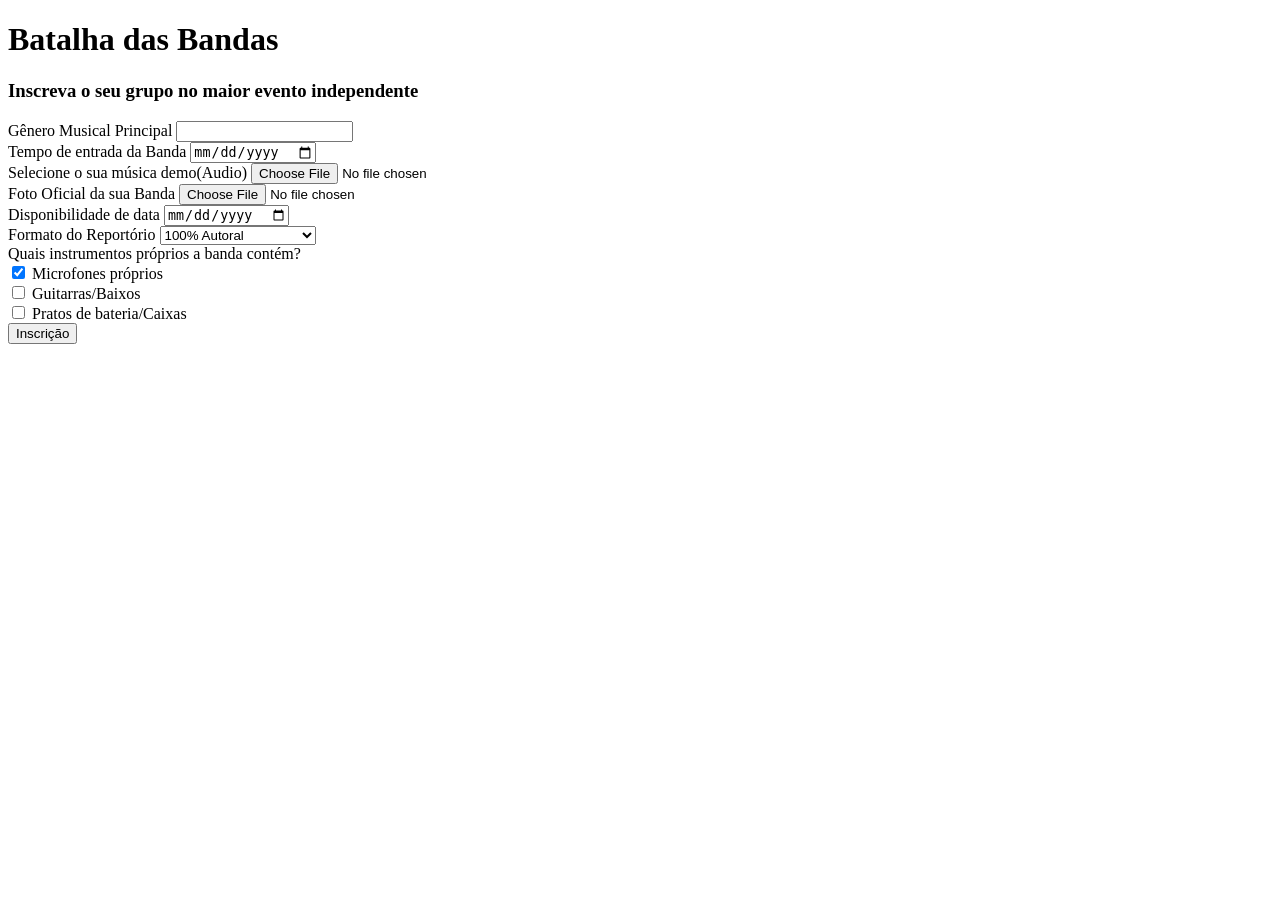
<file: Bandax/index.html>
<!DOCTYPE html>
<html lang="en">

<head>
    <meta charset="UTF-8">
    <meta name="viewport" content="width=device-width, initial-scale=1.0">
    <title>Document</title>
</head>

<body>
    <h1>Batalha das Bandas</h1>
    <h3>Inscreva o seu grupo no maior evento independente</h3>

    <div>
        <form action="">
            <label for="">Gênero Musical Principal</label>
            <input list="estilo">
            <datalist id="estilo">

                <option value="">Digite ou selecione o seu estilo</option>
                <option valeu="">Rock</option>
                <option valeu="">Metal</option>
                <option valeu="">Jazz</option>
                <option valeu="">MPB</option>

            </datalist>

            <div>

                <label for="">Tempo de entrada da Banda</label>
                <input type="date" name="data">

            </div>

            <div>
                <label for="">Selecione o sua música demo(Audio)</label>
                <input type="file" name="arquivo">
            </div>

            <div>
                <label for="">Foto Oficial da sua Banda</label>
                <input type="file" name="arquivo">

            </div>

            <div>
                <label for="">Disponibilidade de data</label>
                <input type="date">

            </div>

            <div>
                <label for="">Formato do Reportório</label>
                <select name="Formato">
                    <option>100% Autoral</option>
                    <option>Apenas Cover/Tributo</option>
                    <option>Misto(Autoral + Cover)</option>
                </select>
            </div>

            <div>
                <div>
                    <label for="">Quais instrumentos próprios a banda contém?</label>
                </div>
                
                <input type="checkbox" id="leitura" name="hobbies" value="livros" checked>
                <label for="">Microfones próprios</label>
            </div>
        
            <div>
                <input type="checkbox" id="esportes" name="hobbies" value="esportes">
                <label for="">Guitarras/Baixos</label>
            </div>
        
            <div>
                <input type="checkbox" id="jogos" name="hobbies" value="games">
                <label for="">Pratos de bateria/Caixas</label>
            </div>

            <div>
                <input type="button" value="Inscrição">
            </div>
                
        </form> 
    </div>
</body>

</html>
</file>
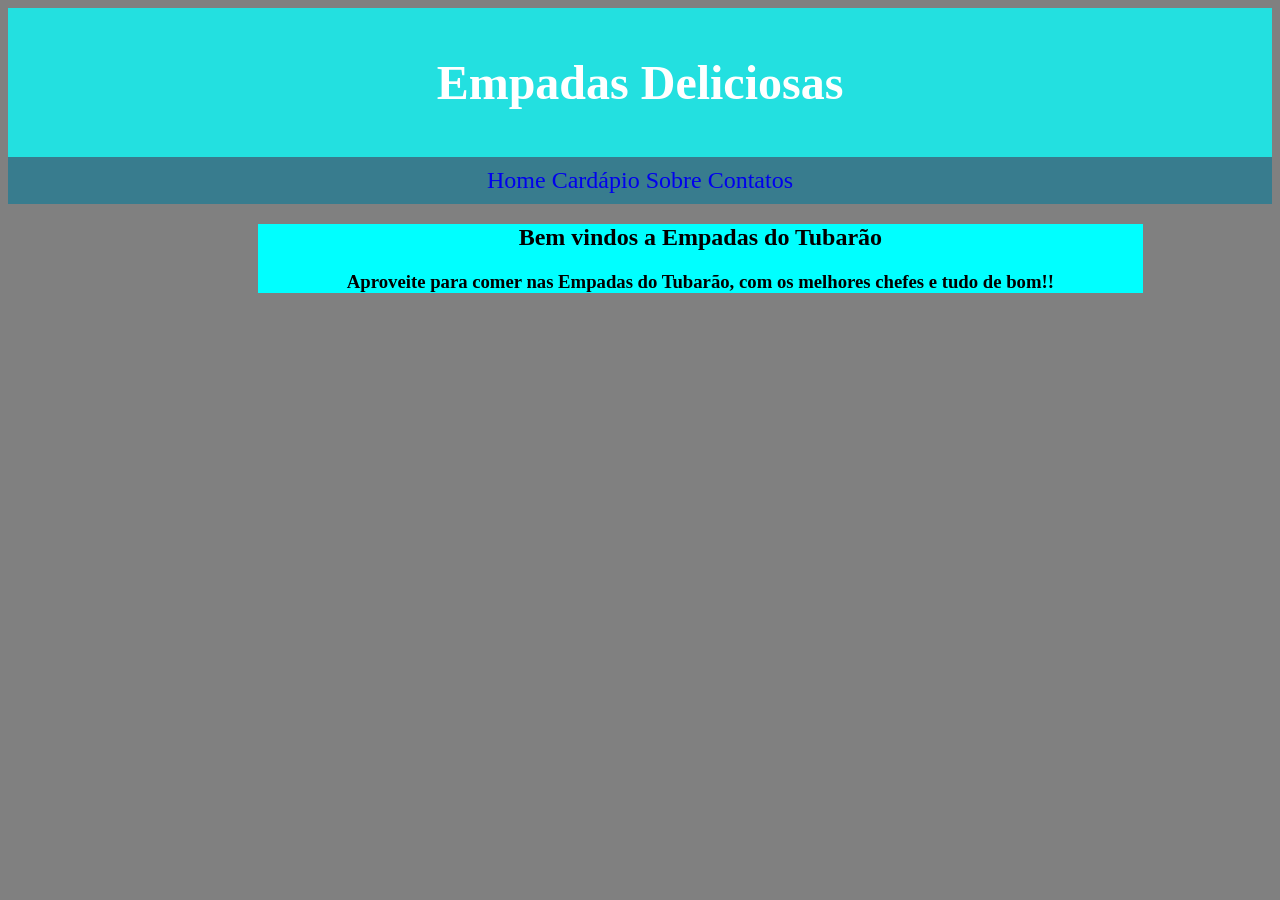
<file: empadas deliciosas 2/index.html>
<!DOCTYPE html>
<html lang="en">
<head>
    <meta charset="UTF-8">
    <meta name="viewport" content="width=device-width, initial-scale=1.0">
    <title>Document</title>
    <link rel="stylesheet" href="css/index.css">
</head>
<body>
    <div id="titulo">
<h1>Empadas Deliciosas</h1>
    </div>

    <div>
        <nav id="menu">
        <a href="index.html">Home</a>
        <a href="Cardápio.html">Cardápio</a>
        <a href="Sobre.html">Sobre</a>
        <a href="Contatos.html">Contatos</a>
        </nav>
    </div>

    <div id="card">
        <h2>Bem vindos a Empadas do Tubarão</h2>
        <h3>Aproveite para comer nas Empadas do Tubarão, com os melhores chefes e tudo de bom!!</h3>
    </div>
</body>
</html>
</file>
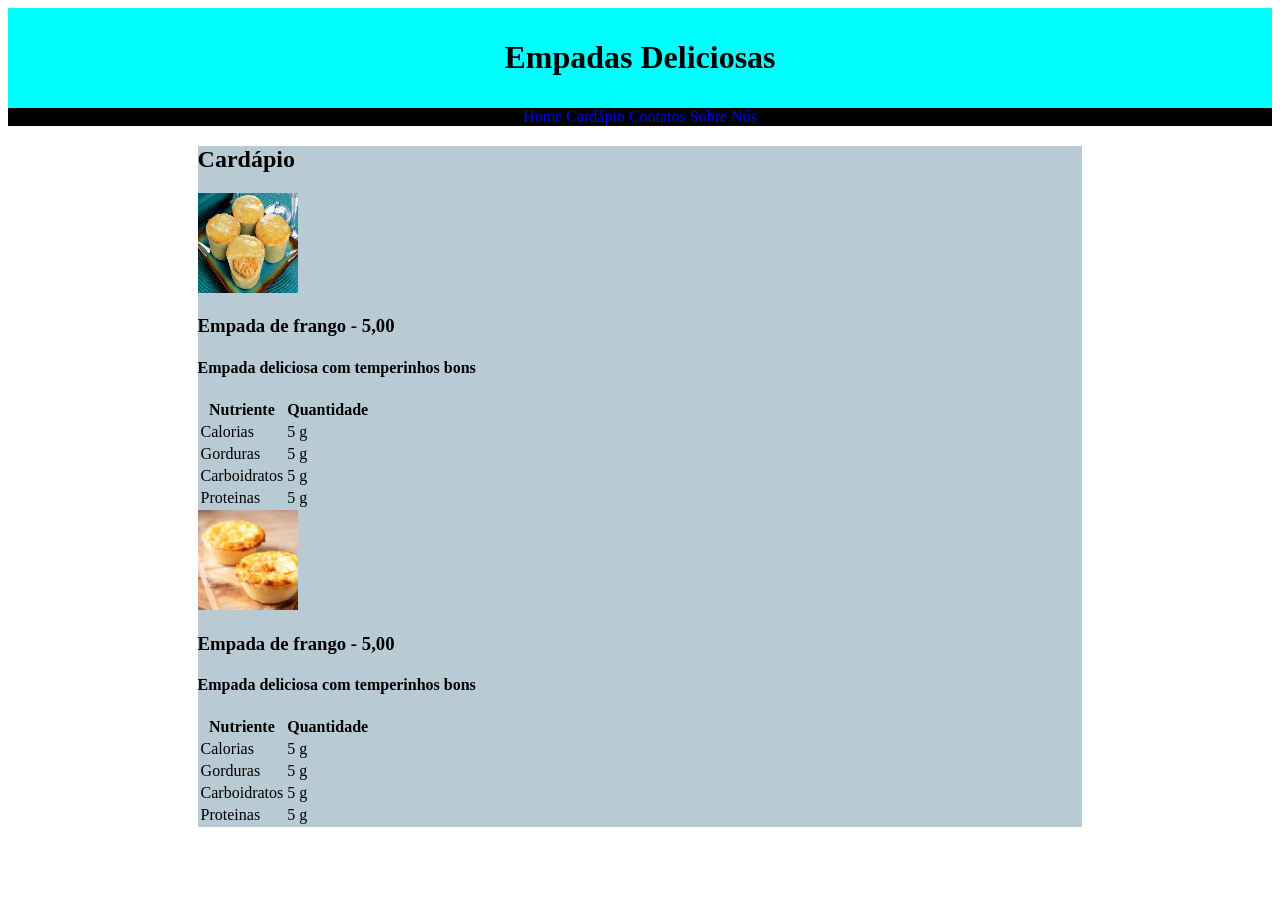
<file: empadas deliciosas 2/Cardápio.html>
<!DOCTYPE html>
<html lang="en">
<head>
    <meta charset="UTF-8">
    <meta name="viewport" content="width=device-width, initial-scale=1.0">
    <title>Document</title>
    <link rel="stylesheet" href="css/cardápio.css">
</head>
<body>
    <div>
        <div id="Titulo">
            <h1>Empadas Deliciosas</h1>
        </div>

        <div id="Menu">
            <nav>
                <a href="index.html">Home</a>
                <a href="Cardápio.html">Cardápio</a>
                <a href="Contatos.html">Contatos</a>
                <a href="Sobre.html">Sobre Nós</a>
            </nav>
        </div>

        <div id="Card">
            <h2>Cardápio</h2>
            <img src="imagens/empadinha-de-frango-1.jpg" alt="" height="100", width="100">
            <h3>Empada de frango - 5,00</h3>
            <h4>Empada deliciosa com temperinhos bons</h4>

            <table>
                <tr>
                    <th>Nutriente</th>
                    <th>Quantidade</th>
                   
                </tr>
                <tr>
                    <td>Calorias</td>
                    <td>5 g</td>
                </tr>
                <tr>    
                    <td>Gorduras</td>
                    <td>5 g</td>
                </tr>
                <tr>
                    <td>Carboidratos</td>
                    <td>5 g</td>
                </tr>
                <tr>
                    <td>Proteinas</td>
                    <td>5 g</td>
                </tr>
            </table>
    
            <img src="imagens/queiju.jpg" alt="" height="100", width="100">
            <h3>Empada de frango - 5,00</h3>
            <h4>Empada deliciosa com temperinhos bons</h4>

            <table>
                <tr>
                    <th>Nutriente</th>
                    <th>Quantidade</th>
                   
                </tr>
                <tr>
                    <td>Calorias</td>
                    <td>5 g</td>
                </tr>
                <tr>    
                    <td>Gorduras</td>
                    <td>5 g</td>
                </tr>
                <tr>
                    <td>Carboidratos</td>
                    <td>5 g</td>
                </tr>
                <tr>
                    <td>Proteinas</td>
                    <td>5 g</td>
                </tr>
            </table>
    
        </div>
    </div>
</body>
</html>
</file>
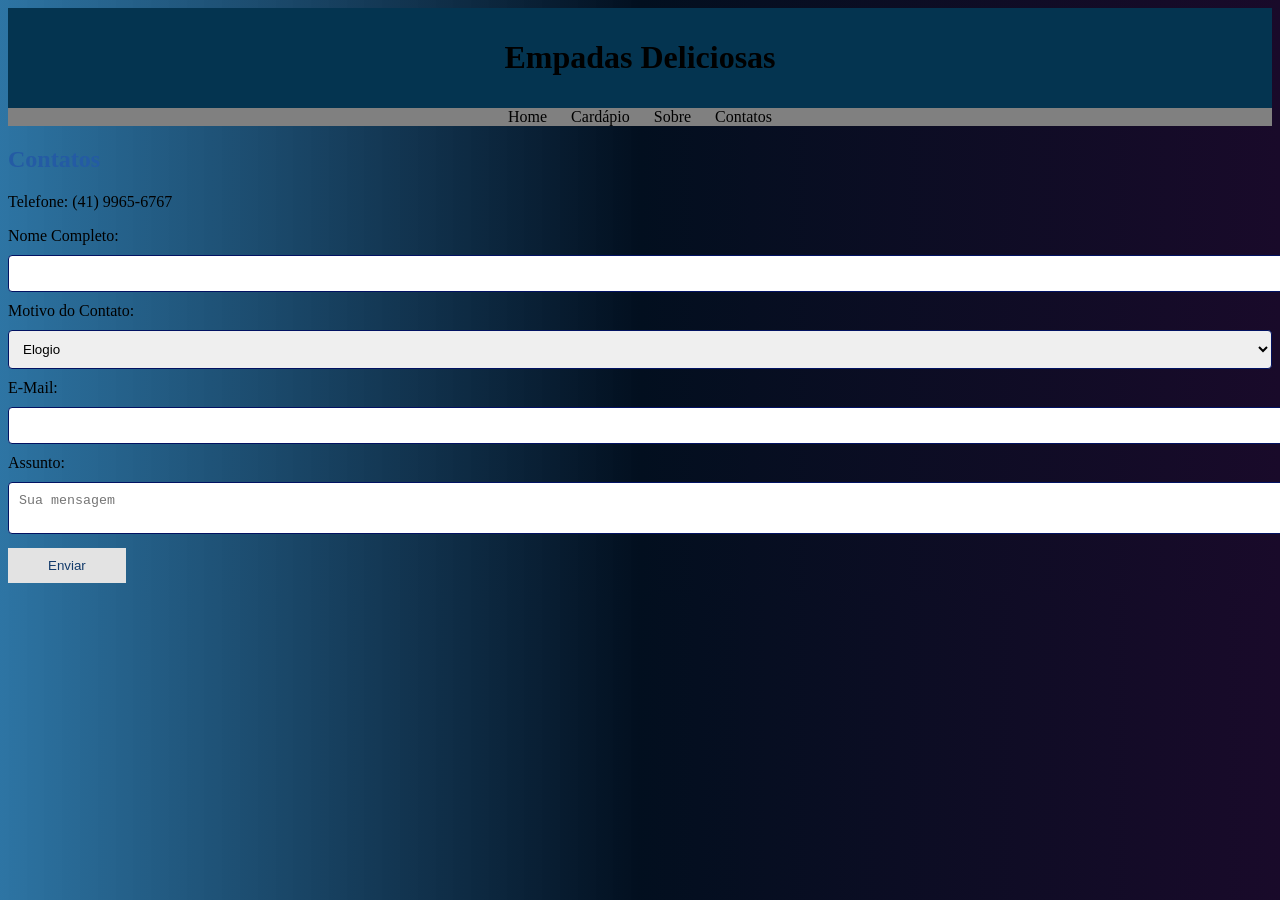
<file: empadas deliciosas 2/Contatos.html>
<!DOCTYPE html>
<html lang="en">
<head>
    <meta charset="UTF-8">
    <meta name="viewport" content="width=device-width, initial-scale=1.0">
    <title>Document</title>
    <link rel="stylesheet" href="css/Contatos.css">
</head>
<body> 
    <div>
        <div id="Titulo">
            <h1>Empadas Deliciosas</h1>
        </div> 

        <div id="Menu">
            <nav>
                <a href="index.html">Home</a>
                <a href="Cardápio.html">Cardápio</a>
                <a href="Sobre.html">Sobre</a>
                <a href="Contatos.html">Contatos</a>
            </nav>
        </div>

        <div id="Contatos">
            <h2>Contatos</h2>
            <p>Telefone: (41) 9965-6767</p>

            <section class="contato">
  <form>
    <label>Nome Completo:</label>
    <input type="text" name="nome">

     <label>Motivo do Contato:</label>
    <select name="motivo">
      <option>Elogio</option>
      <option>Reclamação</option>
    </select>


    <label>E-Mail:</label>
    <input type="email" name="email">

    <label>Assunto:</label>
    <textarea placeholder="Sua mensagem"></textarea>

    <button type="submit">Enviar</button>
  </form>
</section>
        
</body>
</html>
</file>
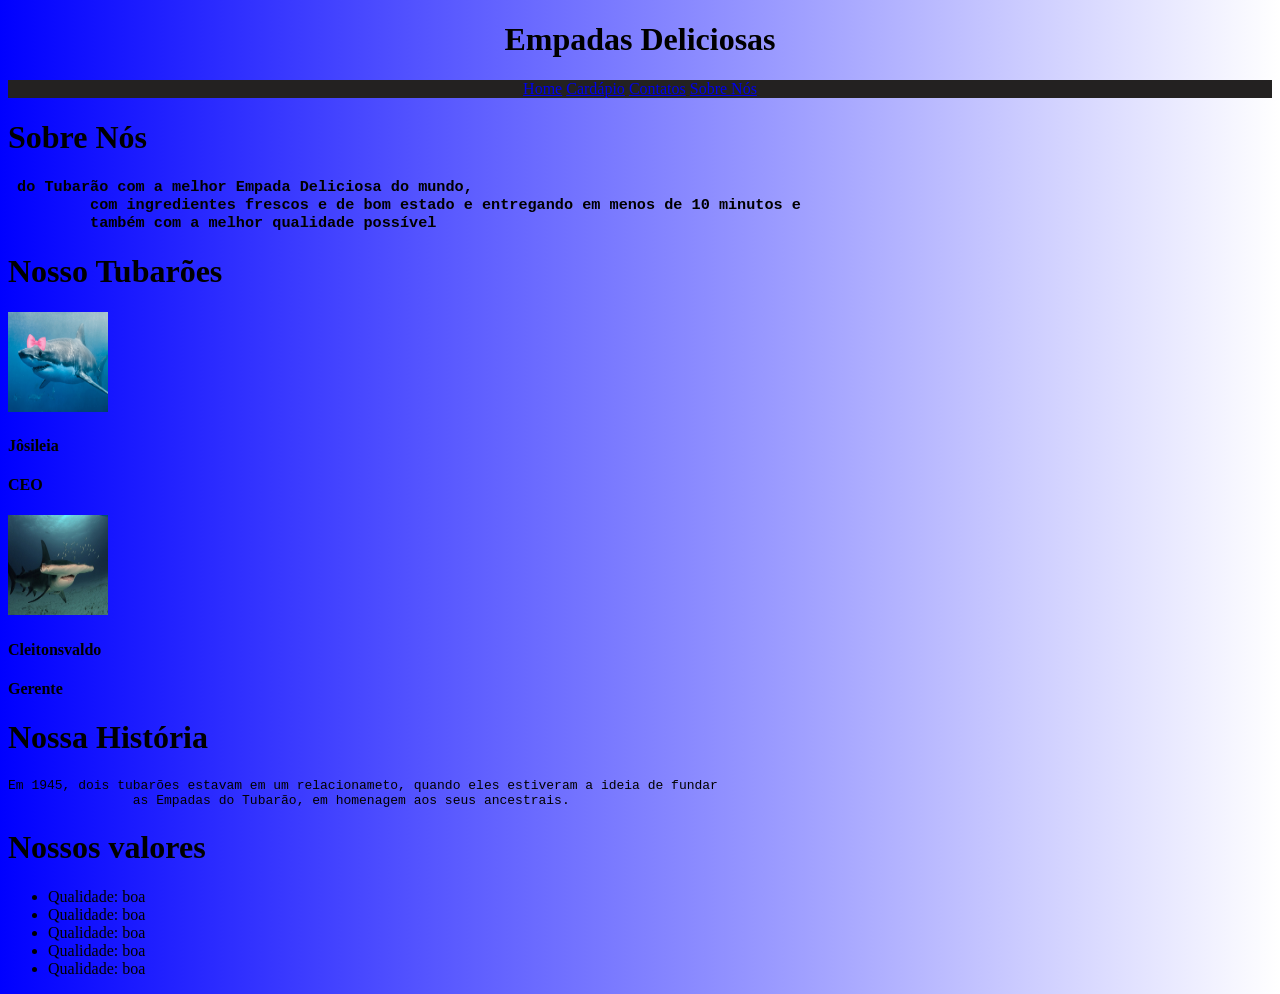
<file: empadas deliciosas 2/Sobre.html>
<!DOCTYPE html>
<html lang="en">
<head>
    <meta charset="UTF-8">
    <meta name="viewport" content="width=device-width, initial-scale=1.0">
    <title>Document</title>
    <link rel="stylesheet" href="css/sobre.css">
</head>
<body>
    <div>
        <div id="Titulo">
            <h1>
                Empadas Deliciosas 
            </h1>
        </div>

        <div id="Menu">
            <nav>
                <a href="index.html">Home</a>
                <a href="Cardápio.html">Cardápio</a>
                <a href="Contatos.html">Contatos</a>
                <a href="Sobre.html">Sobre Nós</a>
            </nav>
    </div>

    <div>
        <h1>Sobre Nós</h1>
        <h3><pre> do Tubarão com a melhor Empada Deliciosa do mundo,
         com ingredientes frescos e de bom estado e entregando em menos de 10 minutos e
         também com a melhor qualidade possível</h3></pre>
    </div>

    <div>
        <h1>Nosso Tubarões</h1>
        <img src="imagens/Tubaroa.jpg" alt="" width="100px" height="100px">
        <h4>Jôsileia</h4>
        <h4>CEO</h4>
        <img src="imagens/Martelo.jpg" alt="" width="100px" height="100px">
        <h4>Cleitonsvaldo</h4>
        <h4>Gerente</h4>
    </div>

    <div>
        <h1>Nossa História</h1>
            <pre>Em 1945, dois tubarões estavam em um relacionameto, quando eles estiveram a ideia de fundar
                as Empadas do Tubarão, em homenagem aos seus ancestrais.</pre>
    </div>
    
    <div>
        <h1>
            Nossos valores
        </h1>

        <ul>
            <li>Qualidade: boa</li>
            <li>Qualidade: boa</li>
            <li>Qualidade: boa</li>
            <li>Qualidade: boa</li>
            <li>Qualidade: boa</li>
        </ul>

    </div>
</body>
</html>
</file>
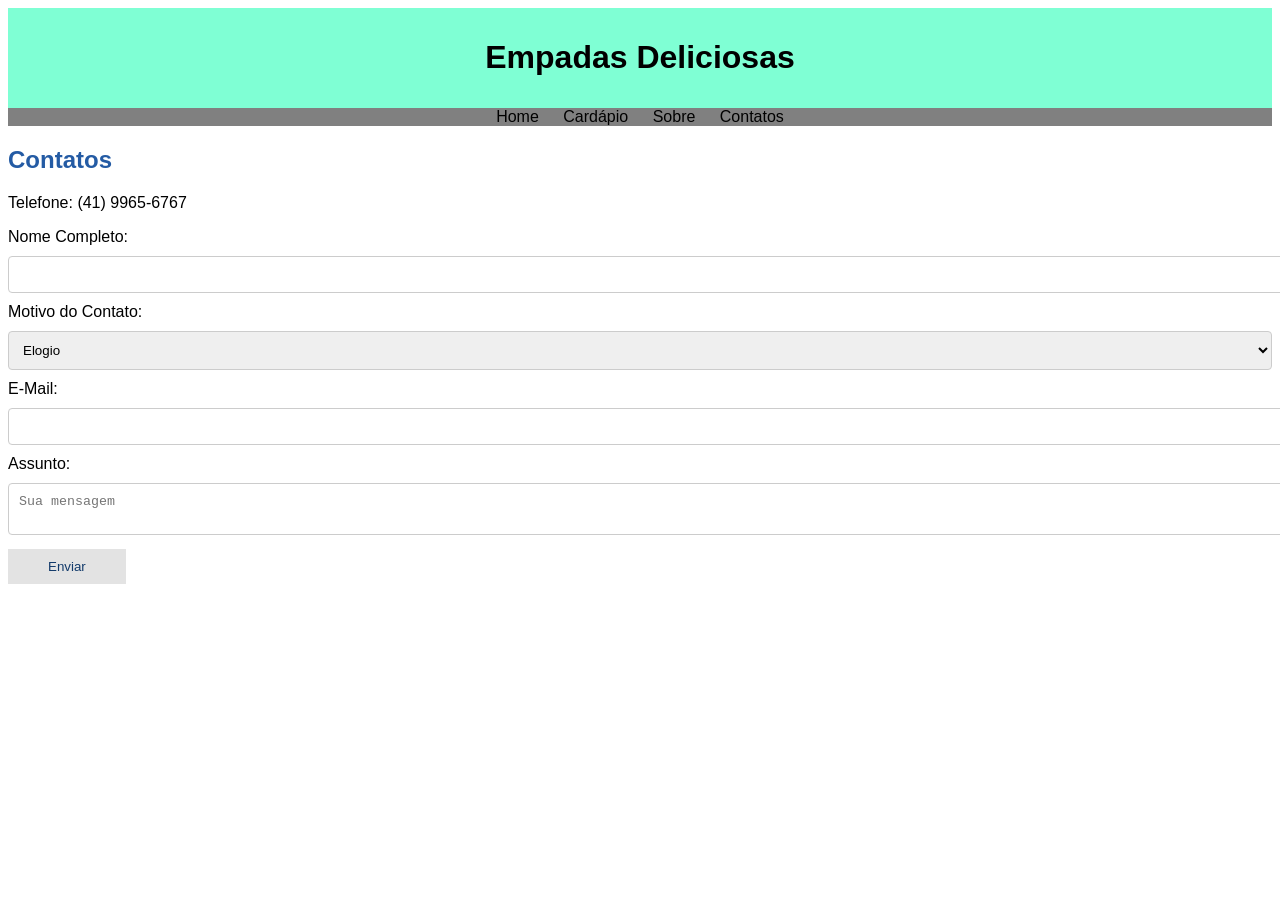
<file: empadas-gulosas--main/empadas-gulosas--main/empadas deliciosas 2/Contatos.html>
<!DOCTYPE html>
<html lang="en">
<head>
    <meta charset="UTF-8">
    <meta name="viewport" content="width=device-width, initial-scale=1.0">
    <title>Document</title>
    <link rel="stylesheet" href="css/Contatos.css">
</head>
<body>
    <div>
        <div id="Titulo">
            <h1>Empadas Deliciosas</h1>
        </div> 

        <div id="Menu">
            <nav>
                <a href="index.html">Home</a>
                <a href="Cardápio.html">Cardápio</a>
                <a href="Sobre.html">Sobre</a>
                <a href="Contatos.html">Contatos</a>
            </nav>
        </div>

        <div id="Contatos">
            <h2>Contatos</h2>
            <p>Telefone: (41) 9965-6767</p>

            <section class="contato">
  <form>
    <label>Nome Completo:</label>
    <input type="text" name="nome">

     <label>Motivo do Contato:</label>
    <select name="motivo">
      <option>Elogio</option>
      <option>Reclamação</option>
    </select>


    <label>E-Mail:</label>
    <input type="email" name="email">

    <label>Assunto:</label>
    <textarea placeholder="Sua mensagem"></textarea>

    <button type="submit">Enviar</button>
  </form>
</section>
        </div>
    </div>
</body>
</html>
</file>
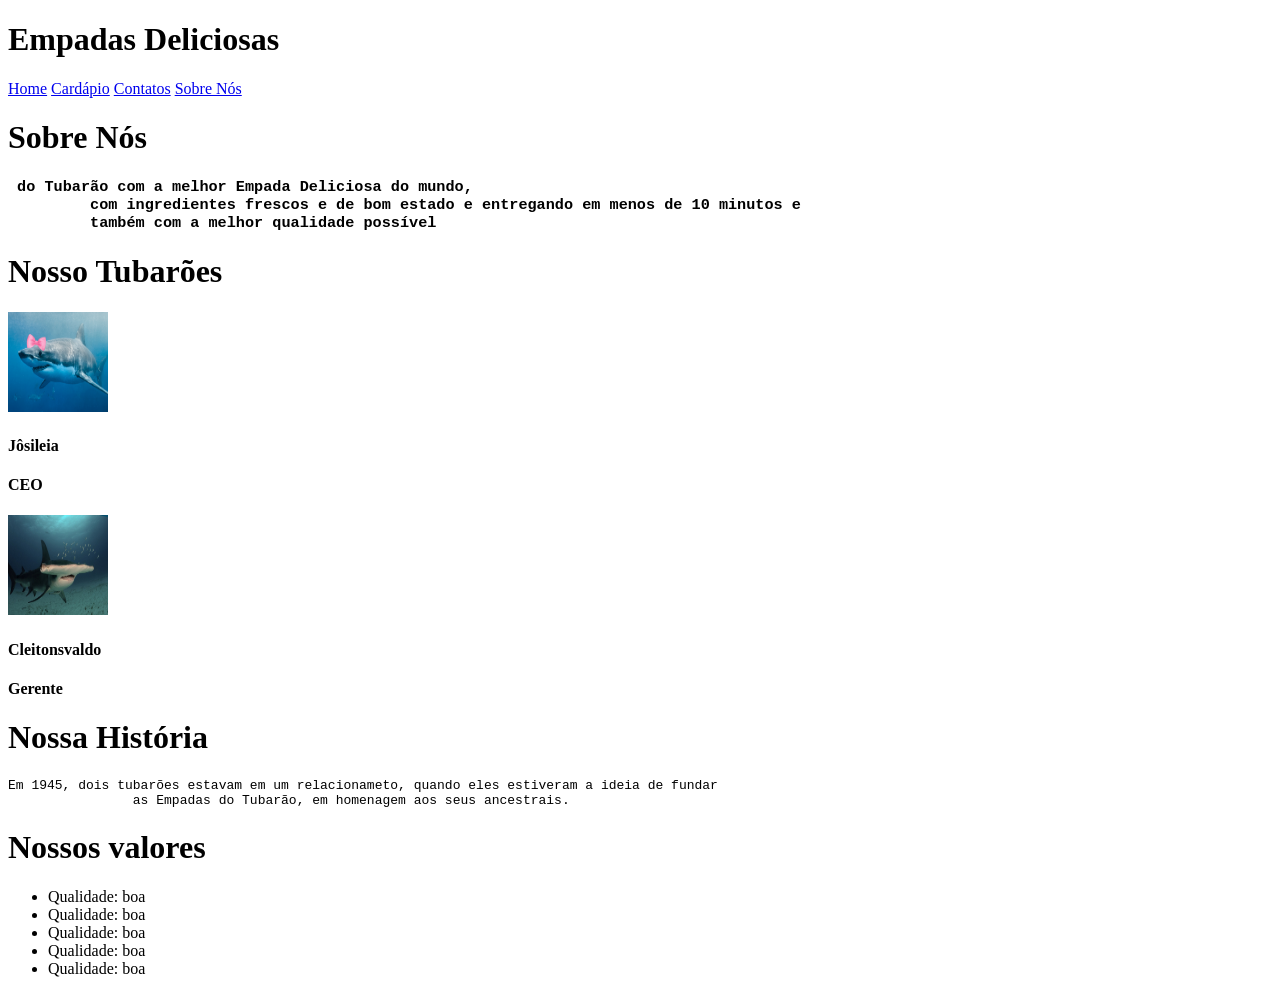
<file: empadas-gulosas--main/empadas-gulosas--main/empadas deliciosas 2/Sobre.html>
<!DOCTYPE html>
<html lang="en">
<head>
    <meta charset="UTF-8">
    <meta name="viewport" content="width=device-width, initial-scale=1.0">
    <title>Document</title>
</head>
<body>
    <div>
        <div>
            <h1>
                Empadas Deliciosas 
            </h1>
        </div>
        <nav>
            <a href="index.html">Home</a>
            <a href="Cardápio.html">Cardápio</a>
            <a href="Contatos.html">Contatos</a>
            <a href="Sobre.html">Sobre Nós</a>
        </nav>
    </div>

    <div>
        <h1>Sobre Nós</h1>
        <h3><pre> do Tubarão com a melhor Empada Deliciosa do mundo,
         com ingredientes frescos e de bom estado e entregando em menos de 10 minutos e
         também com a melhor qualidade possível</h3></pre>
    </div>

    <div>
        <h1>Nosso Tubarões</h1>
        <img src="imagens/Tubaroa.jpg" alt="" width="100px" height="100px">
        <h4>Jôsileia</h4>
        <h4>CEO</h4>
        <img src="imagens/Martelo.jpg" alt="" width="100px" height="100px">
        <h4>Cleitonsvaldo</h4>
        <h4>Gerente</h4>
    </div>

    <div>
        <h1>Nossa História</h1>
            <pre>Em 1945, dois tubarões estavam em um relacionameto, quando eles estiveram a ideia de fundar
                as Empadas do Tubarão, em homenagem aos seus ancestrais.</pre>
    </div>
    
    <div>
        <h1>
            Nossos valores
        </h1>

        <ul>
            <li>Qualidade: boa</li>
            <li>Qualidade: boa</li>
            <li>Qualidade: boa</li>
            <li>Qualidade: boa</li>
            <li>Qualidade: boa</li>
        </ul>

    </div>
</body>
</html>
</file>
<file: empadas deliciosas 2/css/index.css>
#titulo{
    background-color: rgb(35, 224, 224);
    text-align: center;
    color: white;
    padding: 15px;
    font-size: x-large;
}

#menu{
    background-color: rgb(56, 124, 142);
    text-align: center;
    text-decoration: none;
    padding: 10px;
    font-size: x-large;
}

nav a{
    text-decoration: none;
    margin: 0 5;
}

nav a:hover{
    color: black ;
    background-color: aliceblue;
}

#card{
    background-color: aqua;
    width: 70%;
    text-align: center;
    margin-left: 250px;
}

body{
    background-color: gray;
}
</file>
<file: empadas deliciosas 2/css/cardápio.css>
#Titulo{
    background-color: aqua;
    color: black;
    text-align: center;
    padding: 10px;
}

#Menu{
    background-color: black;
    text-align: center;
}

#Menu a{
    text-decoration: none;
}

#Card{
    width: 70%;
    background-color: rgb(184, 202, 211);
  margin: 0 auto;
}

#imagens{
    margin-left: 150px;
}
</file>
<file: empadas deliciosas 2/css/Contatos.css>
#Titulo{
    background-color: rgb(4, 52, 80);
    color: black;
    text-align: center;
    padding: 10px;

}

#Menu{
    background-color: gray;
    text-align: center;
}

#Menu a{
    text-decoration: none;
    color: black;
    padding: 10px;
}

#Card{
    width: 70%;
    background-color: blue;
    margin: 40px auto;
}

body {
   background-image: linear-gradient(to right, rgba(11, 94, 149, 0.859), rgb(2, 15, 31), rgb(25, 10, 42));
}



#contato {
  max-width: 800px;
  margin: 0 auto;
  padding: 20px;
  background-color: rgb(248, 3, 3);
}
input, textarea, select {
  border: 2px solid #434343; 
  border-radius: 4px;    
}



h2 { color: #245ba4; }

input, select, textarea {
  width: 100%;
  padding: 10px;
  margin: 10px 0;
  border: 1px solid #021262;
  border-radius: 4px;
}

button {
  background-color: #e3e3e3; 
  color: rgb(18, 58, 106);
  padding: 10px 40px;
  border: none;
  cursor: pointer;
}
</file>
<file: empadas deliciosas 2/css/sobre.css>
body{
    background-image: linear-gradient(to right, blue, white);
}

#Titulo{
    background-color: color-mix(in hsl shorter hue, color percentage, color percentage);
    color:black;
    text-align: center;
}

#Menu{
    background-color: rgb(35, 33, 33);
    text-align: center;
}
</file>
<file: empadas-gulosas--main/empadas-gulosas--main/empadas deliciosas 2/css/Contatos.css>
#Titulo{
    background-color: aquamarine;
    color: black;
    text-align: center;
    padding: 10px;

}

#Menu{
    background-color: gray;
    text-align: center;
}

#Menu a{
    text-decoration: none;
    color: black;
    padding: 10px;
}

#Card{
    width: 70%;
    background-color: blue;
    margin: 40px auto;
}

body {
  font-family: Arial, sans-serif;e {
    background-color: aquamarine;
}

}

#contato {
  max-width: 800px;
  margin: 0 auto;
  padding: 20px;
  background-color: rgb(248, 3, 3);
}
input, textarea, select {
  border: 2px solid #000000; 
  border-radius: 4px;     
}



h2 { color: #245ba4; }

input, select, textarea {
  width: 100%;
  padding: 10px;
  margin: 10px 0;
  border: 1px solid #ccc;
  border-radius: 4px;
}

button {
  background-color: #e3e3e3; 
  color: rgb(18, 58, 106);
  padding: 10px 40px;
  border: none;
  cursor: pointer;
}
</file>
